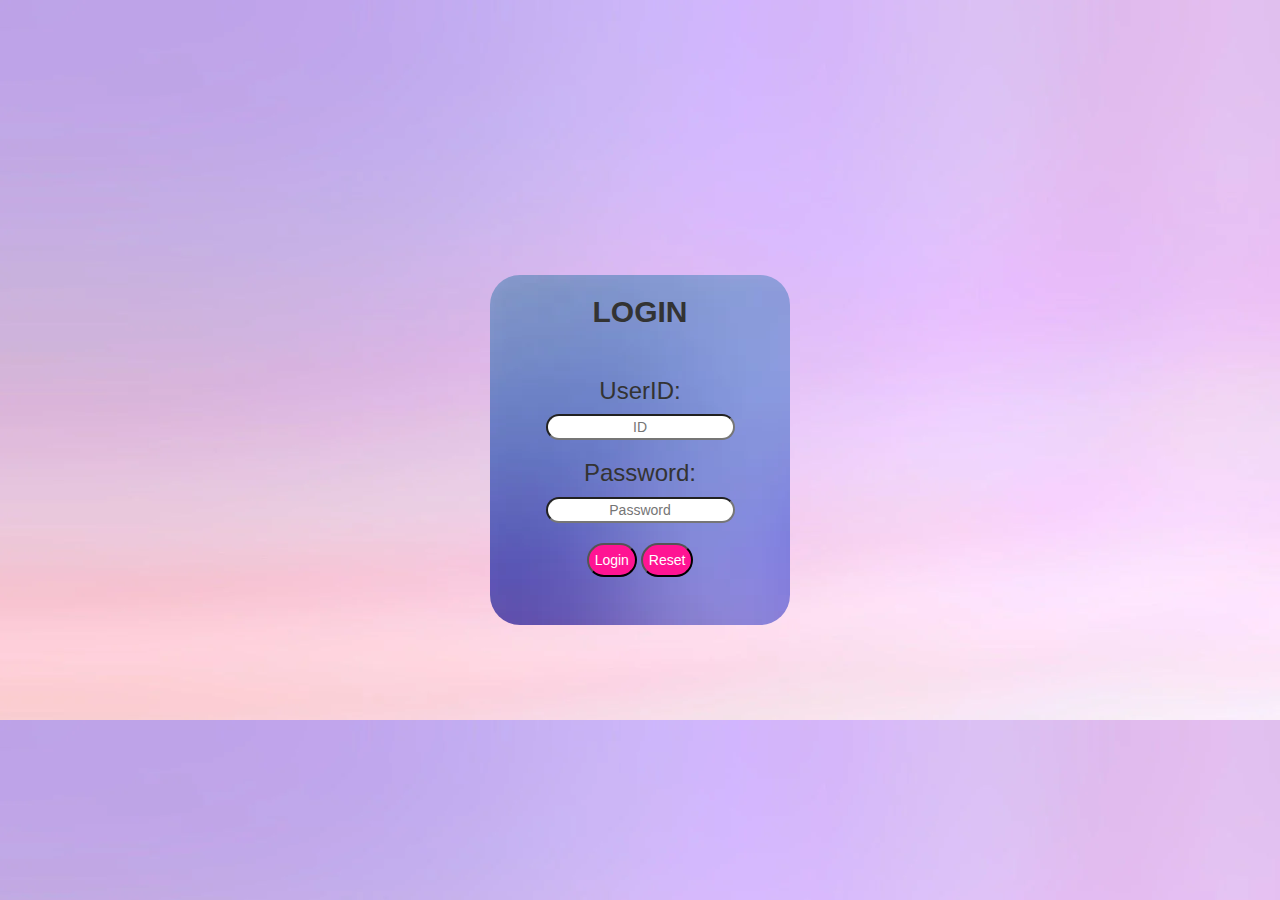
<file: index.html>
<!DOCTYPE html>
<html lang="en">
<head>
    <meta charset="UTF-8">
    <meta http-equiv="X-UA-Compatible" content="IE=edge">
    <meta name="viewport" content="width=device-width, initial-scale=1.0">
    
    <link rel="stylesheet" href="todo.css">
    <script src="//ajax.googleapis.com/ajax/libs/jquery/1.9.1/jquery.min.js"></script>
    <script src="https://maxcdn.bootstrapcdn.com/bootstrap/3.4.1/js/bootstrap.min.js"></script>
    <link rel="stylesheet" href="https://maxcdn.bootstrapcdn.com/bootstrap/3.4.1/css/bootstrap.min.css">
    <script src="todo.js"></script>
    
    
    <title>Todo App</title>
</head>
<body>
    <div class="background">
      
    <div class="website">
      
<nav class="navbar navbar-inverse">
  <div class="container-fluid">
    <div class="navbar-header">
      <a class="navbar-brand" href="#">Hello Admin</a>
    </div>
    <ul class="nav navbar-nav">
      
     
    </ul>
    <button class="btn-todo" onclick="window.location.href = 'todoo.html';">Todo</button>
    <button class="btn btn-danger navbar-btn" onclick="window.location.href = 'index.html';">Log out</button>
  </div>
</nav>


      <h1 class="main-heading">Todo App</h1>
      <h2 class="sub-point">Note everything that you want</h2>
      <h1 class="main-head">Click Todo button on the navbar above</h1>
      </div>
                              
     
    <script>
      $('.website').hide();
    </script>


      <form class="login" action="todo.js">
      <h2 class="login-buttons" style="font-family: sans-serif;">LOGIN</h2>
      
        
      <h3>UserID:</h3>
      <input name="user" id="user-id" placeholder="ID">
      <h3>Password:</h3>
      <input name="pass" id="pass-word" type="password" placeholder="Password" >
      <br><br>
      <input class="login-btn" type="button" value="Login" onClick="login(this.form)">
      <input class="reset-btn" type="Reset">
      </form>
      </div>
  
      
</body>
</html>
</file>
<file: todo.css>
body{margin:0;
    font-family:Arial, Helvetica, sans serif;
    text-align:center;
    background-image: url(./632782.jpg);
    background-size: cover;}

h1, h3 {margin-bottom:5px;}

.login{
  font-family: 'Poppins', sans-serif;
  background: url(./purple-bg.jpg);
  border-radius: 3rem;
  box-sizing: border-box;
      position: absolute;
      
      width: 300px;
      height: 350px;
        top:0;
        bottom: 0;
        left: 0;
        right: 0;
        margin: auto;}

.login-btn{
  border-radius: 2rem;
  background: deeppink;
  color: white;
  padding-top: 5px;
  padding-bottom: 5px;
}

.reset-btn{
  border-radius: 2rem;
  background: deeppink;
  color: white;
  padding-top: 5px;
  padding-bottom: 5px;
}

input {text-align:center;}

#username {font-size:20px;
          font-weight:bold;}

header button {float:right;}


.buttons{
      margin-right: 120px;
      
      
      
}

.btn-logout{
      background-color: purple;
      border-radius: 3rem;
      color: white;
      padding-top: 10px;
      padding-bottom: 10px;
      margin-bottom: 70px;
      
}

.btn-todo{
  color: #fff;
  background-color: #d9534f;
  border-color: #d43f3a;
  padding-bottom: 6px;
  padding-top: 4px;
  padding-left: 15px;
  padding-right: 15px;
  border-radius: .5rem;    
}

.login-buttons{
  font-size: 30px;
  font-weight: bolder;
  font-family: 'Poppins', sans-serif;
  padding-bottom: 30px;
}

#user-id{
  border-radius: 3rem;
}

#pass-word{
  border-radius: 3rem;
}

.main-heading{
  margin-top: 130px;
  box-sizing: border-box;
  border-radius: 2rem;
  background-color: deeppink;
  margin-left: 700px;
  margin-right: 600px;
}

.sub-point{
  box-sizing: border-box;
  background: palevioletred;
  margin-left: 600px;
  margin-right: 500px;
  border-radius: 2rem;
  
}


.btn-danger{
  margin-right: 10px;
  margin-top: 8px;
  margin-bottom: 7px;
}





/* todoo */

.wrapper{
      max-width: 405px;
      padding: 28px 0 30px;
      margin: 80px auto;
      background: #fff;
      border-radius: 7px;
      box-shadow: 0 10px 30px rgba(0,0,0,0.1);
    }
    .task-input{
      height: 52px;
      padding: 0 25px;
      position: relative;
    }
    .task-input img{
      top: 50%;
      position: absolute;
      transform: translate(17px, -50%);
    }
    .task-input input{
      height: 100%;
      width: 80%;
      outline: none;
      font-size: 18px;
      border-radius: 5px;
      padding: 0 20px 0 53px;
      border: 1px solid #999;
    }
    .task-input input:focus,
    .task-input input.active{
      padding-left: 52px;
      border: 2px solid #3C87FF;
    }
    .task-input input::placeholder{
      color: #bfbfbf;
    }
    .controls, li{
      display: flex;
      align-items: center;
      justify-content: space-between;
    }
    .controls{
      padding: 18px 25px;
      border-bottom: 1px solid #ccc;
    }
    .filters span{
      margin: 0 8px;
      font-size: 17px;
      color: #444444;
      cursor: pointer;
    }
    .filters span:first-child{
      margin-left: 0;
    }
    .filters span.active{
      color: #3C87FF;
    }
    .controls .clear-btn{
      border: none;
      opacity: 0.6;
      outline: none;
      color: #fff;
      cursor: pointer;
      font-size: 13px;
      padding: 7px 13px;
      border-radius: 4px;
      letter-spacing: 0.3px;
      pointer-events: none;
      transition: transform 0.25s ease;
      background: linear-gradient(135deg, #1798fb 0%, #2D5CFE 100%);
    }
    .clear-btn.active{
      opacity: 0.9;
      pointer-events: auto;
    }
    .clear-btn:active{
      transform: scale(0.93);
    }
    .task-box{
      margin-top: 20px;
      margin-right: 5px;
      padding: 0 20px 10px 25px;
    }
    .task-box.overflow{
      overflow-y: auto;
      max-height: 300px;
    }
    .task-box::-webkit-scrollbar{
      width: 5px;
    }
    .task-box::-webkit-scrollbar-track{
      background: #f1f1f1;
      border-radius: 25px;
    }
    .task-box::-webkit-scrollbar-thumb{
      background: #e6e6e6;
      border-radius: 25px;
    }
    .task-box .task{
      list-style: none;
      font-size: 17px;
      margin-bottom: 18px;
      padding-bottom: 16px;
      align-items: flex-start;
      border-bottom: 1px solid #ccc;
    }
    .task-box .task:last-child{
      margin-bottom: 0;
      border-bottom: 0;
      padding-bottom: 0;
    }
    .task-box .task label{
      display: flex;
      align-items: flex-start;
    }
    .task label input{
      margin-top: 7px;
      accent-color: #3C87FF;
    }
    .task label p{
      user-select: none;
      margin-left: 12px;
      word-wrap: break-word;
    }
    .task label p.checked{
      text-decoration: line-through;
    }
    .task-box .settings{
      position: relative;
    }
    .settings :where(i, li){
      cursor: pointer;
    }
    .settings .task-menu{
      z-index: 10;
      right: -5px;
      bottom: -65px;
      padding: 5px 0;
      background: #fff;
      position: absolute;
      border-radius: 4px;
      transform: scale(0);
      transform-origin: top right;
      box-shadow: 0 0 6px rgba(0,0,0,0.15);
      transition: transform 0.2s ease;
    }
    .task-box .task:last-child .task-menu{
      bottom: 0;
      transform-origin: bottom right;
    }
    .task-box .task:first-child .task-menu{
      bottom: -65px;
      transform-origin: top right;
    }
    .task-menu.show{
      transform: scale(1);
    }
    .task-menu li{
      height: 25px;
      font-size: 16px;
      margin-bottom: 2px;
      padding: 17px 15px;
      cursor: pointer;
      justify-content: flex-start;
    }
    .task-menu li:last-child{
      margin-bottom: 0;
    }
    .settings li:hover{
      background: #f5f5f5;
    }
    .settings li i{
      padding-right: 8px;
    }
    @media (max-width: 400px) {
      body{
        padding: 0 10px;
      }
      .wrapper {
        padding: 20px 0;
      }
      .filters span{
        margin: 0 5px;
      }
      .task-input{
        padding: 0 20px;
      }
      .controls{
        padding: 18px 20px;
      }
      .task-box{
        margin-top: 20px;
        margin-right: 5px;
        padding: 0 15px 10px 20px;
      }
      .task label input{
        margin-top: 4px;
      }
    }


    .btn btn-primary btn-lg{
      margin-right: 120px;
    }




    #CheckboxContainer{
      
      margin-top: 100px;
      border-radius: 2rem;
      color: black;
      font-size: x-large;
      background: linear-gradient(to bottom,pink,white);
      margin-left: 500px;
      margin-right: 400px;
      margin-bottom: 100px;
      padding-top: 100px;
      padding-bottom: 100px;
      ba
    }

    .btn-1{
      
    }

    .btn-2{
      margin-left: 135px;
    }

    
    .btn-3{
      margin-left: 10px;
    }

    .btn-4{
      margin-right: 30px;
    }

    .btn-5{
      margin-left: 5px;
    }

    .todo-heading{
      font-family: 'Times New Roman', Times, serif;
      box-sizing: border-box;
      background: red;
      color: white;
      
      
    }

    

  
    .check-1{
      margin-right: 135px;
    }

    .check-3{
  margin-right: 125px;
    }

    .check-4{
      margin-right: 165px;
    }
    .check-5{
      margin-right: 125px;
    }

    .check-6{
      margin-right: 125px;
    }



    .container-fluid{
      padding-left: 100px;
      padding-top: 30px;
  }
  .container{
      padding-left: 350px;
  }


  #todo{
    text-align: left;
    margin-left: 450px;

  }

  .main-head{
    margin-left: 70px;
  }
</file>
